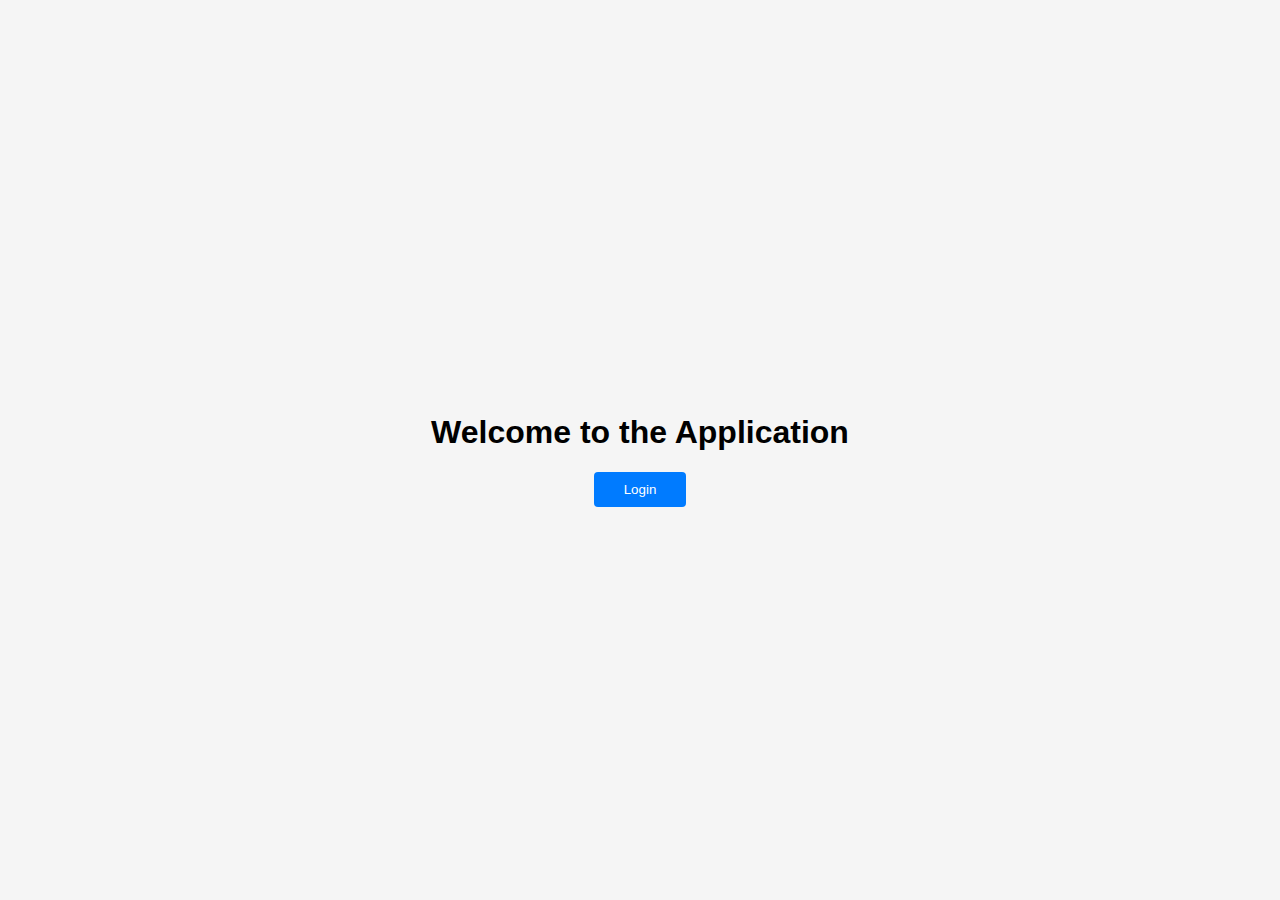
<file: src/main/resources/static/index.html>
<!-- index.html -->
<!DOCTYPE html>
<html>
<head>
    <title>Welcome to the Application</title>
    <link rel="stylesheet" type="text/css" href="assets/css/style.css">
</head>
<body>
    <h1>Welcome to the Application</h1>
    <button class="button" onclick="redirectToLogin()">Login</button>

    <script>
        function redirectToLogin() {
        	console.log("hello world");
            window.location.href = "/login.html";
        }
    </script>
</body>
</html>
</file>
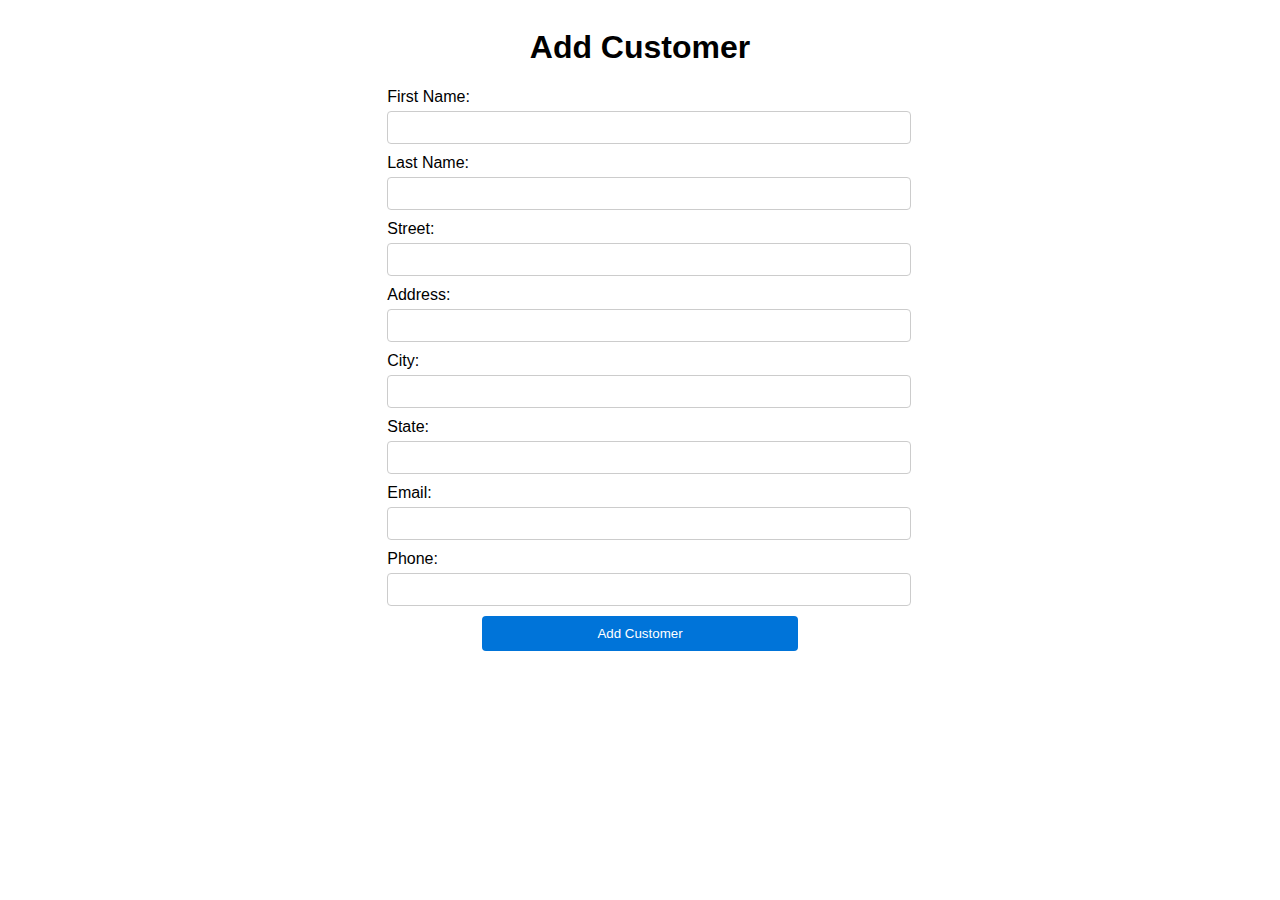
<file: src/main/resources/static/add_customer.html>
<!DOCTYPE html>
<html lang="en">
<head>
    <meta charset="UTF-8">
    <meta name="viewport" content="width=device-width, initial-scale=1.0">
    <title>Add Customer</title>
    <style>
    body {
    display:flex;
    flex-direction: column;
    align-items: center;
    font-family: Arial, sans-serif;
    
}

h1 {
    text-align: center;
}

form {
    width: 40%;
    margin: 0 auto;
}

label {
    display: block;
    margin-bottom: 5px;
}

input[type="text"],
input[type="email"],
input[type="tel"] {
    width: 100%;
    padding: 8px;
    margin-bottom: 10px;
    border: 1px solid #ccc;
    border-radius: 4px;
}

button {
    width: 25%;
    padding: 10px;
    background-color: #0074D9; /* Change the background color to blue (#0074D9) */
    color: white;
    border: none;
    border-radius: 4px;
    cursor: pointer;
}

button:hover {
    background-color: #0056b3; /* Change the hover background color to a darker shade of blue (#0056b3) */
}

span {
    display: block;
    font-size: 12px;
    margin-top: 5px;
}

span[id$="Error"] {
    color: red;
    display: none;
}
    
    </style>
</head>
<body>
    <h1 id="heading">Add Customer</h1>
    <form id="addCustomerForm">
        <label for="firstName">First Name:</label>
        <input type="text" id="firstName" name="firstName" required>
        <span id="firstNameError" style="color: red; display: none;">First Name is required</span>
        <br>

        <label for="lastName">Last Name:</label>
        <input type="text" id="lastName" name="lastName" required>
        <span id="lastNameError" style="color: red; display: none;">Last Name is required</span>
        <br>

        <label for="street">Street:</label>
        <input type="text" id="street" name="street" required>
        <span id="streetError" style="color: red; display: none;">Street is required</span>
        <br>

        <label for="address">Address:</label>
        <input type="text" id="address" name="address" required>
        <span id="addressError" style="color: red; display: none;">Address is required</span>
        <br>

        <label for="city">City:</label>
        <input type="text" id="city" name="city" required>
        <span id="cityError" style="color: red; display: none;">City is required</span>
        <br>

        <label for="state">State:</label>
        <input type="text" id="state" name="state" required>
        <span id="stateError" style="color: red; display: none;">State is required</span>
        <br>

        <label for="email">Email:</label>
        <input type="email" id="email" name="email" required>
        <span id="emailError" style="color: red; display: none;">Please enter a valid Email address</span>
        <br>

        <label for="phone">Phone:</label>
        <input type="text" id="phone" name="phone" required>
        <span id="phoneError" style="color: red; display: none;">Must be of length 10</span>
        <br>

    </form>
        <button type="button" onclick="validateForm()" id="button">Add Customer</button>

    <script>
        function validateForm() {
            const firstName = document.getElementById("firstName");
            const lastName = document.getElementById("lastName");
            const street = document.getElementById("street");
            const address = document.getElementById("address");
            const city = document.getElementById("city");
            const state = document.getElementById("state");
            const email = document.getElementById("email");
            const phone = document.getElementById("phone");

            if (firstName.value.trim() === "") {
                document.getElementById("firstNameError").style.display = "inline";
                return false;
            }

            else if (lastName.value.trim() === "") {
                document.getElementById("lastNameError").style.display = "inline";
                return false;
            }

            else if (street.value.trim() === "") {
                document.getElementById("streetError").style.display = "inline";
                return false;
            }

            else if (address.value.trim() === "") {
                document.getElementById("addressError").style.display = "inline";
                return false;
            }

            else if (city.value.trim() === "") {
                document.getElementById("cityError").style.display = "inline";
                return false;
            }

            else if (state.value.trim() === "") {
                document.getElementById("stateError").style.display = "inline";
                return false;
            }

            else if (email.value.trim() === "") {
                document.getElementById("emailError").style.display = "inline";
                return false;
            }

            else if (phone.value.trim() === "") {
                document.getElementById("phoneError").style.display = "inline";
                return false;
            }
            const phoneRegex = /^\d+$/;
            const phoneValue = phone.value.trim();
   
            if (!phoneRegex.test(phoneValue)) {
            	document.getElementById("phoneError").innerText = "Must be a number";
                document.getElementById("phoneError").style.display = "inline";
                
                return false;
            }
            console.log(phoneValue);
            console.log(phoneValue.length);
        if(phoneValue.length>10)
        	{
        	document.getElementById("phoneError").innerText = "lenght must be less than 11";
        	 document.getElementById("phoneError").style.display = "inline";
 return false;        	
        	}
perform(firstName.value.trim(),lastName.value.trim(),street.value.trim(),address.value.trim(),city.value.trim(),state.value.trim(),email.value.trim(),phone.value.trim());
           
        }
        async function perform(first_name,last_name,street,address,city,state,email,phone)
        {

        	const bearerToken = localStorage.getItem('accessToken')
        	const customerDetails = {
        		first_name,
        		last_name,
        		street,
        		address,
        		city,
        		state,
        		email,
        		phone
        	}
        	
    const uuid=localStorage.getItem('uuid')
   
        	
    await setTimeout(
    		uuid==null ? 
    				createCustomer(bearerToken,customerDetails)	 
    				:  updateCustomer(bearerToken,customerDetails,uuid)
    		
    				,2000)
    

    	
    		

        	
        	
        	
        	
        	
            
        	
        }
        async function createCustomer(bearerToken,customerDetails)
        {
        	alert("creating...")
        	const response = await fetch('https://scrawny-war-production.up.railway.app/api/addCustomer', {
                method: 'POST',
                headers: {
              	  'Content-Type': 'application/json',
              	'Authorization': `Bearer ${bearerToken}`
              	  },
                body: JSON.stringify(customerDetails),
              }
              )
        	const data = await response.json();
        	if(data.responseEntity==="Customer has been created")
    		{
    		alert('Customer has been created');
    		window.location.href="/customers_list.html";
    		}
        	else{
        		alert("Sorry, couldn't able to create the customer")
        	}
        }
        async function updateCustomer(bearerToken,customerDetails,uuid)
        {
        	
        	alert("updating...");
    		const response = await fetch(`https://scrawny-war-production.up.railway.app/api/updateCustomer?uuid=${uuid}`,{
    			method:'POST',
    			 headers: {
                 	  'Content-Type': 'application/json',
                 	'Authorization': `Bearer ${bearerToken}`
                 	  },
                   body: JSON.stringify(customerDetails),
                 }
    		)
    		
    		const data = await response.json();
    		console.log(data);
    		if(data.responseEntity==="Customer has been updated")
    		{
    		alert('Customer has been updated');
    		localStorage.removeItem("uuid");
    		window.location.href="/customers_list.html";    		
    		}
    		else{
    		  alert("Sorry, couldn't able to update the customer");	
    		}
    		
        }
        function changeUI()
        {
        	const uuid = localStorage.getItem("uuid");
        	if(uuid!=null)
        		{
        		document.getElementById('button').innerHTML="Update Customer"
        			document.getElementById("heading").innerHTML="Update Customer"
        		}
        	
        }
        window.onload = changeUI();
        
    </script>
</body>
</html>
</file>
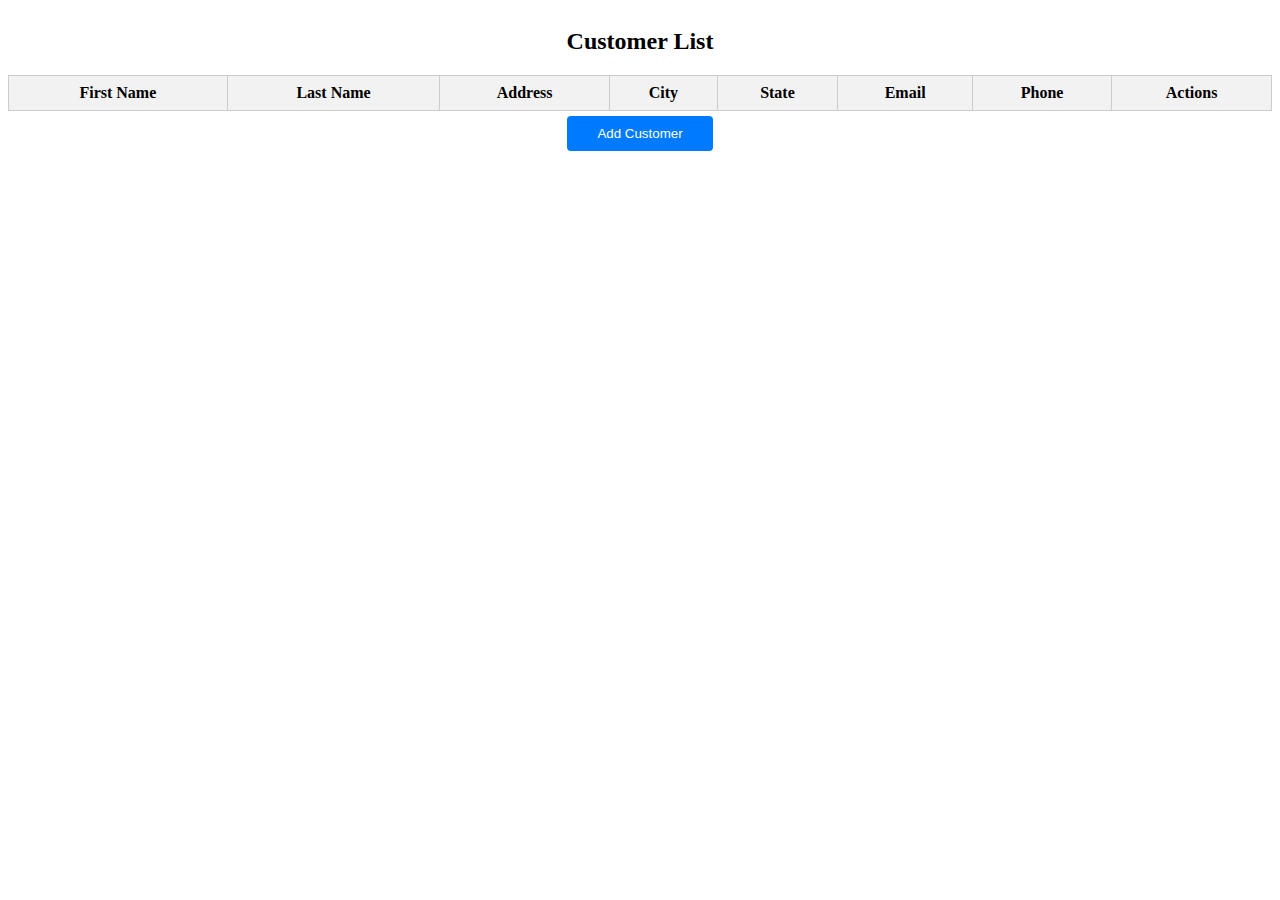
<file: src/main/resources/static/customers_list.html>
<!DOCTYPE html>
<html>
<head>
  <title>Customer List</title>
  <style>
  body{
  display: flex;
  align-items: center;
  flex-direction: column;
  }
    /* Add some basic styling to the table */
    table {
      border-collapse: collapse;
      width: 100%;
    }
    th, td {
      border: 1px solid #ccc;
      padding: 8px;
      text-align: center;
    }
    th {
      background-color: #f2f2f2;
    }
      button {
      background-color: #007bff;
  color: #fff;
  border: none;
  padding: 10px 30px;
  cursor: pointer;
  border-radius: 4px;
    }

    /* Hover effect */
    button:hover {
   background-color: #0056b3;
    }

    /* Focus effect */
    button:focus {
      outline: none;
      box-shadow: 0 0 5px #4CAF50;
    }
    #addCustomer{
    margin-top: 5px;
    }
  </style>
</head>
<body>
  <h2>Customer List</h2>
  <table id="customerTable">
    <thead>
      <tr>
        <th>First Name</th>
        <th>Last Name</th>
        <th>Address</th>
        <th>City</th>
        <th>State</th>
        <th>Email</th>
        <th>Phone</th>
        <th>Actions</th>
      </tr>
    </thead>
    <tbody>
      <!-- Table rows will be dynamically added using JavaScript -->
    </tbody>
  </table>
    <button id="addCustomer" onclick="add_customer()">Add Customer</button>

  <script>
  let data=null;
  async function fetchData() {
	  try {
	    const bearerToken = localStorage.getItem('accessToken'); // Replace this with your actual bearer token
        console.log(bearerToken)
	    // Make the GET request to the API with the Authorization header
	    const response = await fetch('https://scrawny-war-production.up.railway.app/api/getAllCustomers', {
          method: 'GET',
          headers: {
        	  'Content-Type': 'application/json',
            'Authorization': `Bearer ${bearerToken}`
          }
        });

	    // Check if the response status is ok (2xx range)
	    if (!response.ok) {
	       console.error('Network response was not ok.');
	    }
//console.log(response);
	    // Parse the response as JSON and return it
	    data = response && await response.json();

	    // Handle the data received from the API
	
	    if(!data.error)
	    data =  JSON.parse(data.responseEntity);
	    console.log(data);
	    const tableBody = document.querySelector("#customerTable tbody");
       if(data.error)
    	   {
    
    	   const row = document.createElement("tr");
    	   row.innerHTML = "<td colspan='8'>Cannot fetch customers.</td>";
    	      
    	   tableBody.appendChild(row);
    	   }
       if(data.length===0)
    	   {
    	   const row = document.createElement("tr");
    	   row.innerHTML = "<td colspan='8'>No Customer Found.</td>";
    	      
    	   tableBody.appendChild(row);
    	   }
       if(data){
    	   
	      data.forEach(customer => {
	        const row = document.createElement("tr");
	        row.innerHTML = `
	          <td>${customer.first_name}</td>
	          <td>${customer.last_name}</td>
	          <td>${customer.address}</td>
	          <td>${customer.city}</td>
	          <td>${customer.state}</td>
	          <td>${customer.email}</td>
	          <td>${customer.phone}</td>
	          <td>
	            <button onclick="editCustomer('${customer.uuid}')">Edit</button>
	            <button onclick="deleteCustomer('${customer.uuid}')">Delete</button>
	          </td>
	        `;
	        tableBody.appendChild(row);
	      });
	    // You can process the data as needed here

       }
	  } catch (error) {
	    // Handle errors
	    data = null;
	    console.error('Error:', error);
	  }
	}
 

    // Call the function to populate the table when the page loads

    
    // Function to handle edit action (implement your edit logic here)
    function editCustomer(uuid) {
    	localStorage.setItem("uuid",uuid)
    	window.location.href='/add_customer.html';
      // Implement your edit logic here
      
    }

    // Function to handle delete action (implement your delete logic here)
    async function  deleteCustomer(uuid) {
      const bearerToken = localStorage.getItem('accessToken'); // Replace this with your actual bearer token
       // console.log(bearerToken)
       console.log(uuid)
       alert("Deleting...")
	    // Make the GET request to the API with the Authorization header
	    const response = await fetch(`https://scrawny-war-production.up.railway.app/api/deleteCustomer?uuid=${uuid}`, {
          method: 'POST',
          headers: {
        	  'Content-Type': 'application/json',
            'Authorization': `Bearer ${bearerToken}`
          }
        });
      console.log(response);
      // Implement your delete logic here

      const deleteData = await response.json();
      if(deleteData.responseEntity)
    	  {
alert("Delete operation has been performed")    	  
      location.reload();
    	  }

    }
   function add_customer(){
	   localStorage.removeItem("uuid");
	   window.location.href = "/add_customer.html"
   }
	// Call the async function
	window.onload = fetchData();

  </script>
</body>
</html>
</file>
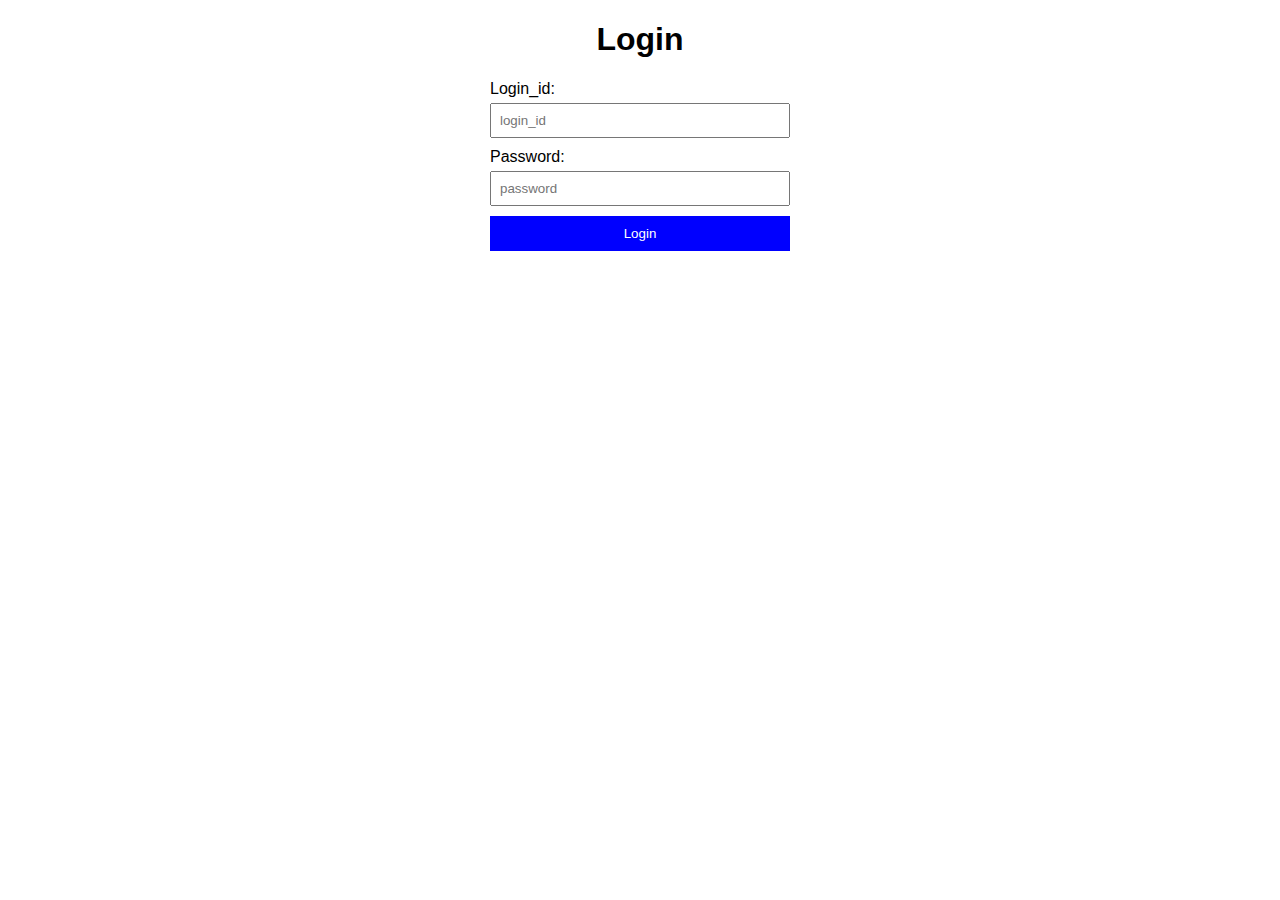
<file: src/main/resources/static/login.html>
<!-- login.html -->
<!DOCTYPE html>
<html>
<head>
  <title>Login</title>
  <link rel="stylesheet" type="text/css" href="assets/css/login/style.css">
</head>
<body>
  <h1>Login</h1>
   <form id="loginForm">
    <label for="login_id">Login_id:</label>
    <input type="text" id="login_id" name="login_id" placeholder="login_id" required>
    <br>
    <label for="password">Password:</label>
    <input type="password" id="password" name="password" placeholder="password" required>
    <br>
    <button type="button" onclick="authenticateUser()">Login</button>
  </form>
  <p id="loginMessage"></p>

  <script>
    // Implement the authenticateUser() function to call the authentication API
    // and handle the response
    const makeApiRequest= (loginData)=>{
    	alert('checking credentials');
    	return fetch('https://scrawny-war-production.up.railway.app/api/authenticate', {
             method: 'POST',
             headers: {
           	  'Content-Type': 'application/json',
                  
           	  },
             body: JSON.stringify(loginData),
           }
           )
    }

    
     async function authenticateUser() {
      // Get the input values from the form
      const login_id = document.getElementById('login_id').value;
      const password = document.getElementById('password').value;
console.log("Hello buddy")
      // Replace the following values with your actual valid credentials
      const validEmail = 'test@sunbasedata.com';
      const validPassword = 'Test@123';
      const loginData = {
    		  login_id,
    		  password
    		};
      // Check if the input matches the valid credentials
     if (login_id === validEmail && password === validPassword) {
    	 try {
    		    // Call the API and await the response
    		    const response = await makeApiRequest(loginData);
             console.log(response)
    		    // Assuming the response is in JSON format
    		    const data = await response.json();
    		    if(data.externalData.access_token==null)
    		    	{
    		          document.getElementById('loginMessage').textContent = 'Unable to get the data.';
    		    	}
         localStorage.setItem("accessToken",data.externalData.access_token)
    		    // Here, 'data' contains the response data
    		    window.location.href = '/customers_list.html';
    		    console.log(data);
    		    // You can process the data as needed here
    		  } catch (error) {
    		    // Handle errors
    		    console.error("Error:", error);
    		  }
    		}
     else {
    	    //         // Authentication failed
    	           document.getElementById('loginMessage').textContent = 'Invalid credentials. Please try again.';
    	    }
      }
    
    
  </script>
</body>
</html>
</file>
<file: src/main/resources/static/assets/css/style.css>
/* styles.css */
body {
  font-family: Arial, sans-serif;
  background-color: #f5f5f5;
  margin: 0;
  padding: 0;
  display: flex;
  flex-direction: column;
  justify-content: center;
  align-items: center;
  height: 100vh;
}

.container {
  text-align: center;
}

h1 {
  color: "blue";
}

.button {
  background-color: #007bff;
  color: #fff;
  border: none;
  padding: 10px 30px;
  cursor: pointer;
  border-radius: 4px;
}

.button:hover {
  background-color: #0056b3;
}
</file>
<file: src/main/resources/static/assets/css/login/style.css>
/* CSS styles for the login page */
    body {
      font-family: Arial, sans-serif;
    }
    h1 {
      text-align: center;
    }
    form {
      margin: 0 auto;
      max-width: 300px;
    }
    label {
      display: block;
      margin-bottom: 5px;
    }
    input {
      width: 100%;
      padding: 8px;
      margin-bottom: 10px;
      box-sizing: border-box;
    }
    button {
      width: 100%;
      padding: 10px;
      background-color: blue; /* Set the background color to blue */
      color: white;
      border: none;
      cursor: pointer;
    }
    button:hover {
      background-color: darkblue; /* Change color on hover */
    }
    #loginMessage {
      text-align: center;
    }
</file>
